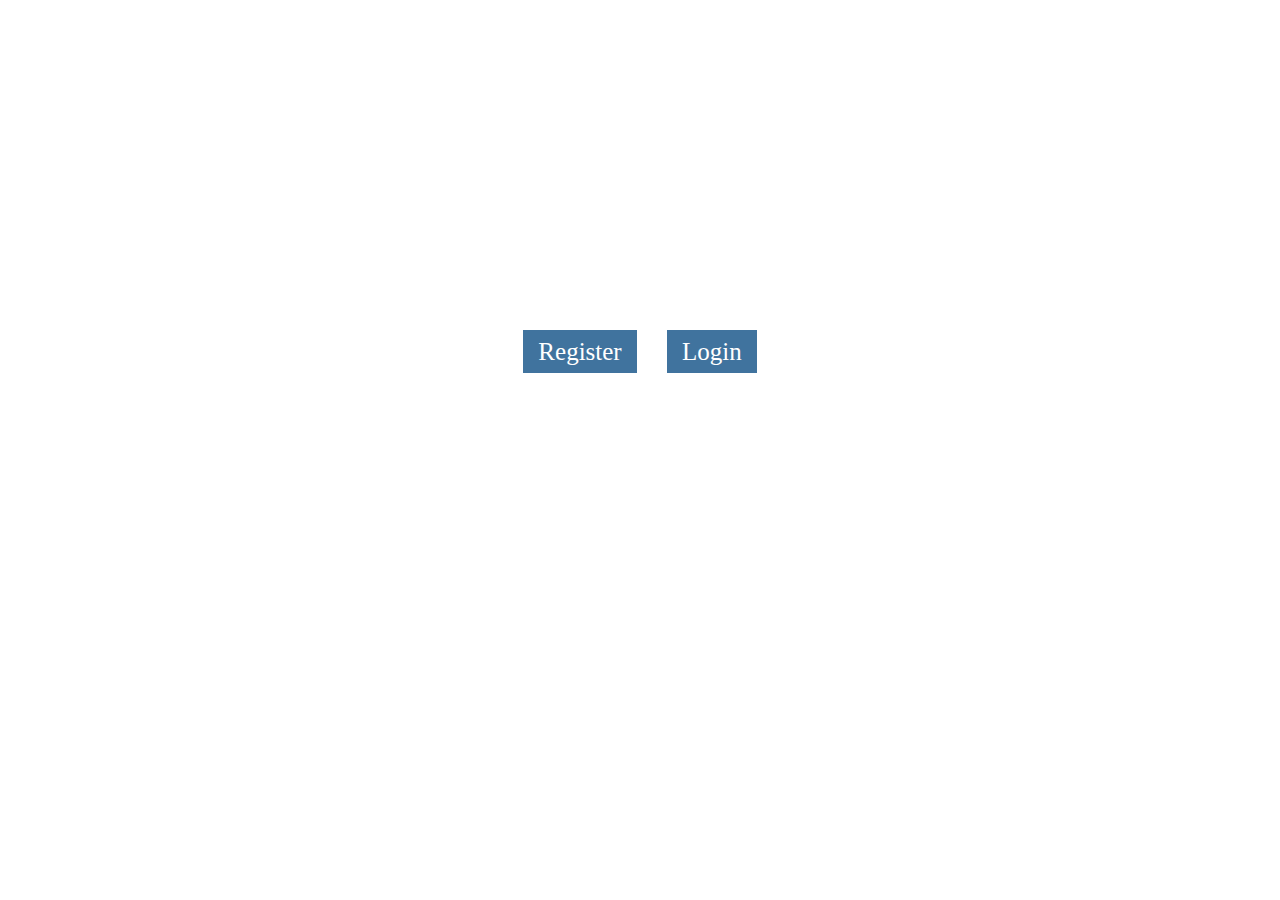
<file: index.html>
<!DOCTYPE html>
<html>
<head>
	<meta charset="utf-8">
	<title>Phishing-Bot</title>
	<link rel="stylesheet" type="text/css" href="style.css">
</head>
<body>
	<div class="first">
   <h1>Phishing Bot</h1>
   <h3 >Am i log into the hacking site??</h3>
   <h5>Check the site if you have any doubt</h5>

        <div class="col-md-6" style="text-align:center; color: white;">
            
            <a type="button" class="btnclass" href="./project2/Register.html">Register</button></a>
            OR
            <a type="button" class="btnclass" href="./project2/Login.html">Login</button></a>
            
<!--
         <button style="text-align:center; background: #40739e; font-size: 15px; text-align: center; height: 20px; color: white; width: 93px;" type="password" name="field2" placeholder="Register" />
            OR 
            <button style="text-align:center; background: #40739e; font-size: 15px; text-align: center; color: white; height: 20px; width: 93px;"  type="password" name="field2" placeholder="Password" />
-->
                               
<!--
   <a id="ab" href="file:///G:/project/project%202/Register.html">Register</a> 
   <p>or</p>
   <a href="file:///G:/project/project%202/Login.html">Log in</a>
-->
    
   </div>
                 
   </div>
   
</body>
</html>
</file>
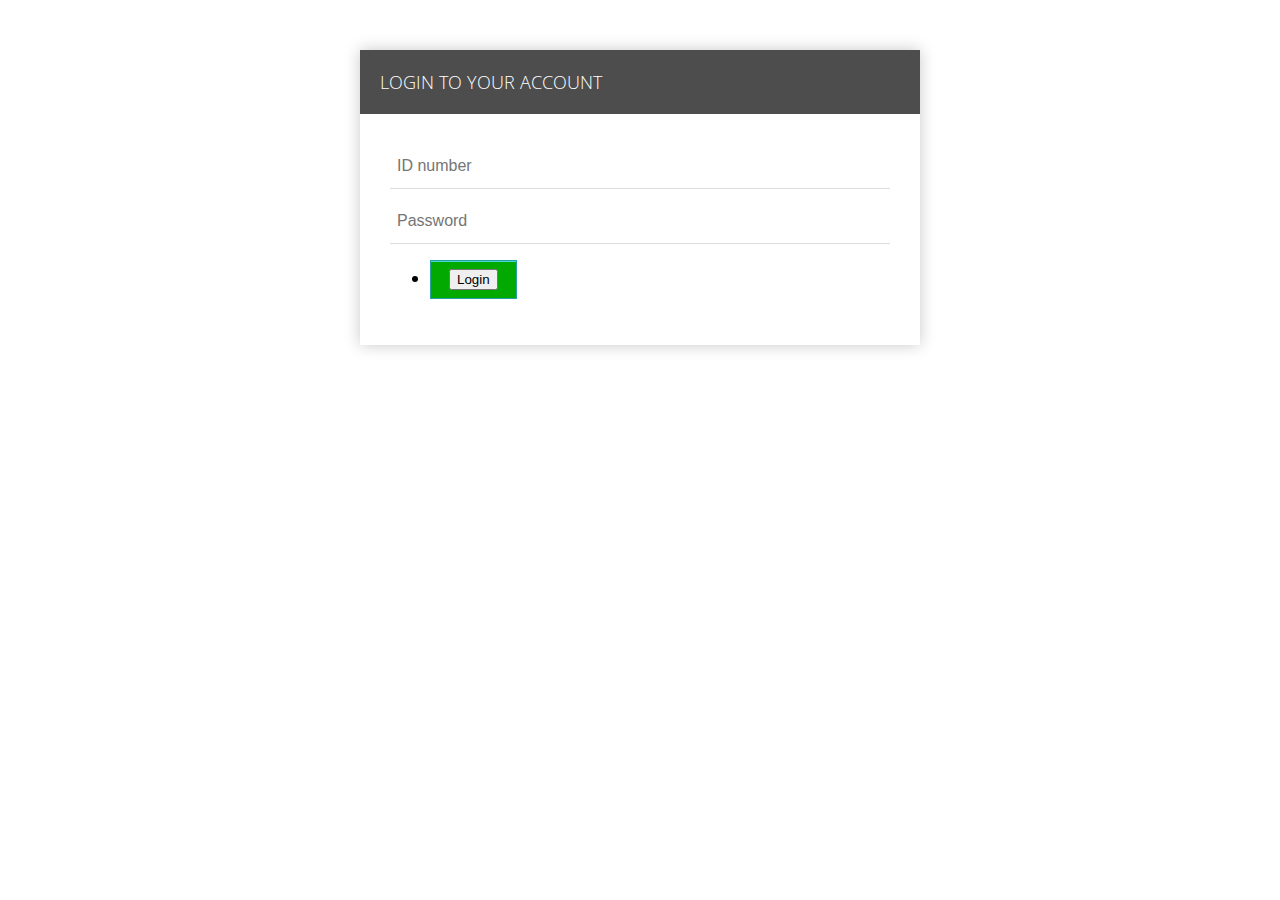
<file: project2/Login.html>
<!DOCTYPE HTML>
<html>
<head>
<meta http-equiv="Content-Type" content="text/html; charset=utf-8">
<title>phising bot</title>
<link href='http://fonts.googleapis.com/css?family=Open+Sans+Condensed:300' rel='stylesheet' type='text/css'>
<link rel="stylesheet" href="styles.css">
<script type="text/javascript">
//auto expand textarea
function adjust_textarea(h) {
    h.style.height = "45px";
    h.style.height = (h.scrollHeight)+"px";
}
</script>

</head>

<body>

<div class="form-style-8">
  <h2>Login to your account</h2>
  <form>
    <input type="text" name="field1" placeholder="ID number" />
    <input type="password" name="field2" placeholder="Password" />

    <ul>
        <li><a class="active" href="login home page.html"><input type="button" value="Login" /> </a></li>
    </ul>
     

  </form>
    

</div>

</body>
</html>
</file>
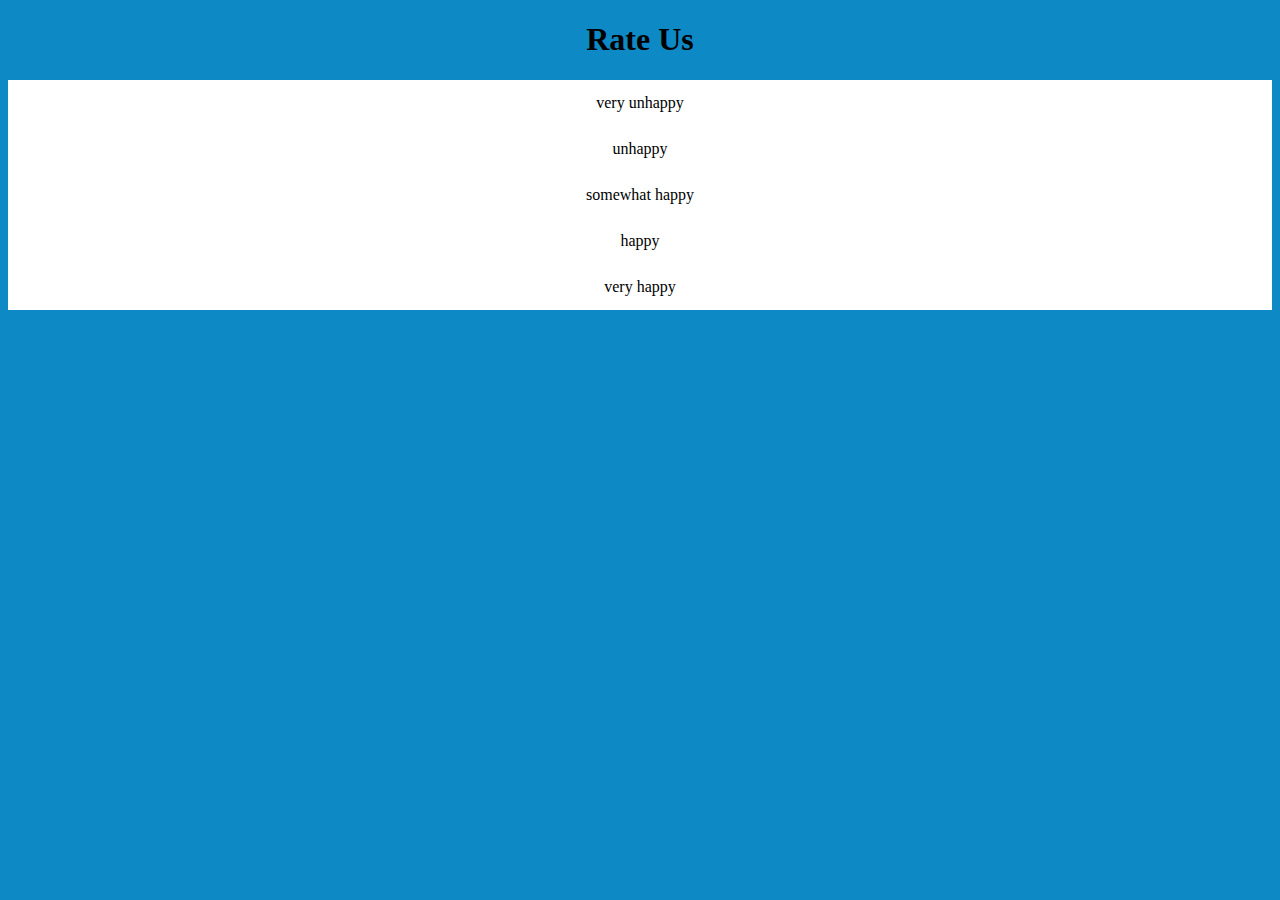
<file: project2/rate us.html>
<!DOCTYPE html>
<html>
<head>
<style>
body {
  background-color: #0d89c5;
}
ul {
  list-style-type: none;
  margin:9;
  padding:0;
  overflow: hidden;
  background-color: #ffffff;
}

li {
  float: middle;
}

li a {
  display: block;
  color: black;
  text-align: center;
  padding: 14px 16px;
  text-decoration: none;
}

li a:hover {
  background-color: #ffff00;
}
</style>
</head>
<body>
  <h1 style="text-align: center;"> Rate Us </h1>

<ul>
  <li><a class="active" href="login home page.html">very unhappy</a></li>
  <li><a href="login home page.html">unhappy</a></li>
  <li><a href="login home page.html">somewhat happy</a></li>
  <li><a href="login home page.html">happy</a></li>
  <li><a href="login home page.html">very happy</a></li>
</ul>

</body>
</html>
</file>
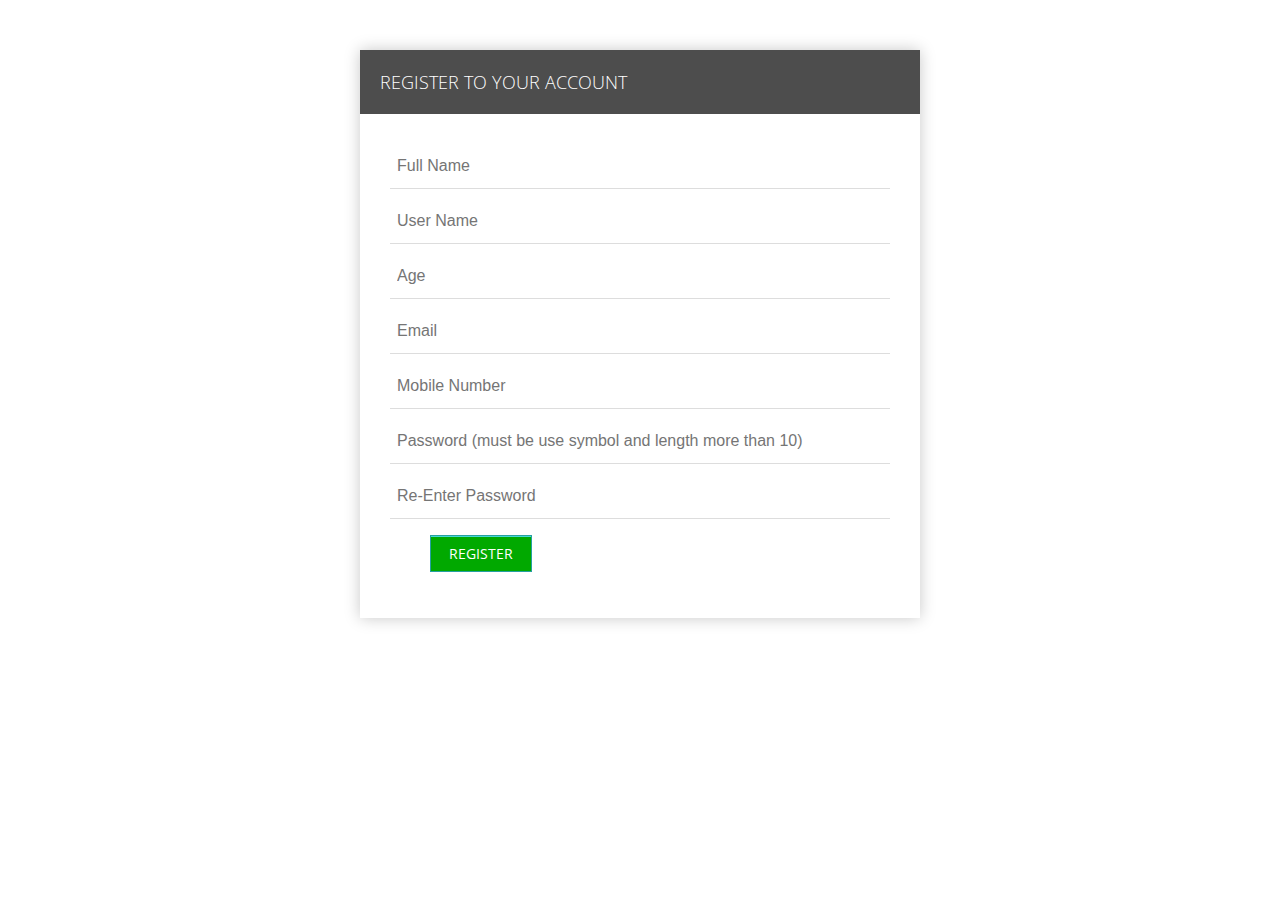
<file: project2/Register.html>
<html>
<head>
<meta http-equiv="Content-Type" content="text/html; charset=utf-8">
<title>Phising-Bot</title>
<link href='http://fonts.googleapis.com/css?family=Open+Sans+Condensed:300' rel='stylesheet' type='text/css'>
<link rel="stylesheet" href="styles.css">
    <script src="https://code.jquery.com/jquery-3.5.1.min.js" integrity="sha256-9/aliU8dGd2tb6OSsuzixeV4y/faTqgFtohetphbbj0=" crossorigin="anonymous"></script>
    <script type="text/javascript" src="script.js"></script>
<script src="https://code.jquery.com/jquery-3.5.1.js" integrity="sha256-QWo7LDvxbWT2tbbQ97B53yJnYU3WhH/C8ycbRAkjPDc=" crossorigin="anonymous"></script>

</head>

<body>

<div class="form-style-8">
  <h2>Register to your account</h2>
  <form id="basic-form" action="" method="post">
    <input type="text" id="fname" name="field1" placeholder="Full Name" />
    <input type="text" id="uname" name="field2" placeholder="User Name" />
    <input type="number" id="age" name="field2" placeholder="Age" />
    <input type="email" id="email" name="field4" placeholder="Email" />
    <input type="Number" id="contact number" name="field4" placeholder="Mobile Number" />
    <input type="password" id="password" name="field3" placeholder="Password (must be use symbol and length more than 10)" />
      <input type="password" id="reenter_password" name="field3" placeholder="Re-Enter Password" />
    
    <ul>
        <a type="submit" value="Register" href="login home page.html" >Register</a>
    </ul>
  </form>
</div>

    	
    
</body>
</html>
</file>
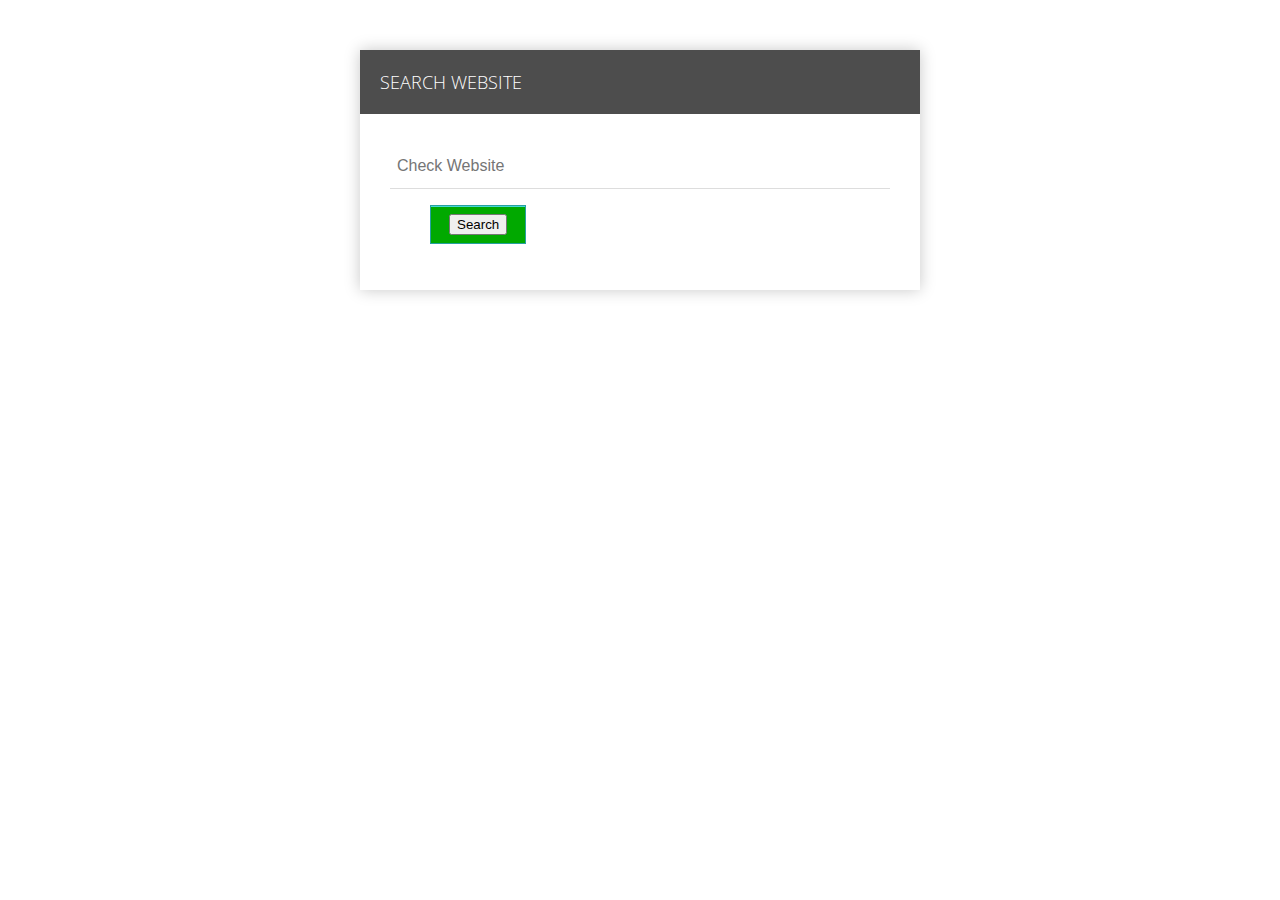
<file: project2/Search.html>
<!DOCTYPE HTML>
<html>
<head>
<meta http-equiv="Content-Type" content="text/html; charset=utf-8">
<title>Phising-Bot</title>
<link href='http://fonts.googleapis.com/css?family=Open+Sans+Condensed:300' rel='stylesheet' type='text/css'>
<link rel="stylesheet" href="styles.css">
<script type="text/javascript">
//auto expand textarea
function adjust_textarea(h) {
    h.style.height = "45px";
    h.style.height = (h.scrollHeight)+"px";
}
</script>
</head>

<body>

<div class="form-style-8">
  <h2>Search Website</h2>
  <form>
    <input type="text" name="id" placeholder="Check Website" />
    <ul>
        <a class="active" href="checking.html"><input type="button" value="Search" /> </a>
    </ul>
  </form>
</div>

</body>
</html>
</file>
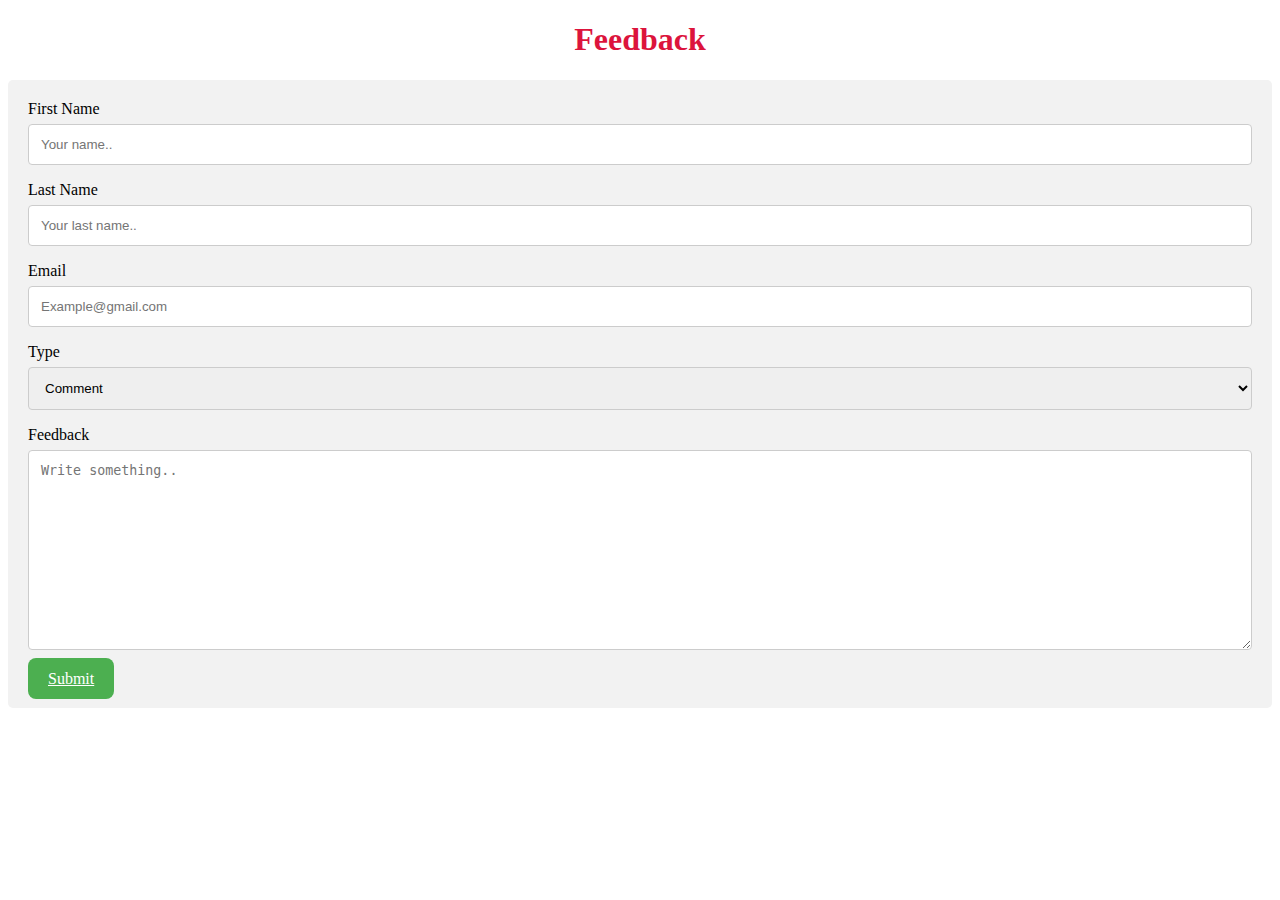
<file: project2/feedback/feedback.html>
<!DOCTYPE html>
<html>
<head>
</head>
	<meta charset="utf-8">
	<title>Feedback</title>
	<link rel="stylesheet" type="text/css" href="style.css">
<body>
<h1>Feedback</h1>
<div class="container">
  <form action="action_page.php">

    <label for="fname">First Name</label>
    <input type="text" id="fname" name="firstname" placeholder="Your name..">

    <label for="lname">Last Name</label>
    <input type="text" id="lname" name="lastname" placeholder="Your last name..">
	
	 <label for="Email">Email</label>
    <input type="Email" id="email"  placeholder="Example@gmail.com">

    <label for="Ft type">Type</label>
    <select id="box type" name="box type">
      <option value="Comment">Comment</option>
      <option value="Question">Question</option>
      <option value="Report">Report</option>
    </select>

    <label for="subject">Feedback</label>
    <textarea id="feedback" name="feedback" placeholder="Write something.." style="height:200px"></textarea>

        <a type="button" value="Submit" href="../login home page.html" >Submit</a>

  </form>
</div>

</body>
</html>
</file>
<file: style.css>
body{
     background: url(https://cameronscookware.com/wp-content/uploads/2019/12/dark-backgrounds-hd-unique-dark-wallpapers-hd-free-inspiration-of-dark-backgrounds-hd.jpg) ; background-size: 100%">
;
}
.btnclass{
    text-align:center; 
    background: #40739e; 
    font-size: 25px; 
    text-align: center; 
    height: 35px; 
    color: white; 
    width: 93px;
}
first{
	width: 40%;
	height: 700px;
	background-color: #;
	margin: 0px auto;
}

h1{
	text-align: center;
	color: #fff;
	padding-top: 20px;
	font-size: 70px;
}
h3{
	background-color: #;
	padding: 10px 0;
	color: #fff;
	font-size: 30px;
	text-align: center;
	margin: 0 25%;

}
h5{
	text-align: center;
	color: #fff;
	font-size: 20px
}
a{
	color: #fff;
	background-color:#0AD36A;
	padding: 8px 15px;
	text-align: center;
	text-decoration: none;

	
}

 h4{
	
	color: #fff;
	margin-top: 80px;
	display: inline-block;
	margin-left: 190px;

}

p{
	display: inline;
	margin-left: 60px;
	font-size: 30px;
	color: #fff;
}

h6{
	display: inline-block;
	color: #487eb0;
}
</file>
<file: project2/styles.css>
body{
     background: url(https://cameronscookware.com/wp-content/uploads/2019/12/dark-backgrounds-hd-unique-dark-wallpapers-hd-free-inspiration-of-dark-backgrounds-hd.jpg) ; background-size: 100%">
;
}
.form-style-8{
	font-family: 'Open Sans Condensed', arial, sans;
	width: 500px;
	padding: 30px;
	background: #FFFFFF;
	margin: 50px auto;
	box-shadow: 0px 0px 15px rgba(0, 0, 0, 0.22);
	-moz-box-shadow: 0px 0px 15px rgba(0, 0, 0, 0.22);
	-webkit-box-shadow:  0px 0px 15px rgba(0, 0, 0, 0.22);

}
.form-style-8 h2{
	background: #4D4D4D;
	text-transform: uppercase;
	font-family: 'Open Sans Condensed', sans-serif;
	color: #FFFFFF;
	font-size: 18px;
	font-weight: 100;
	padding: 20px;
	margin: -30px -30px 30px -30px;
}
.form-style-8 input[type="text"],
.form-style-8 input[type="date"],
.form-style-8 input[type="datetime"],
.form-style-8 input[type="email"],
.form-style-8 input[type="number"],
.form-style-8 input[type="search"],
.form-style-8 input[type="time"],
.form-style-8 input[type="url"],
.form-style-8 input[type="password"],
.form-style-8 textarea,
.form-style-8 select 
{
	box-sizing: border-box;
	-webkit-box-sizing: border-box;
	-moz-box-sizing: border-box;
	outline: none;
	display: block;
	width: 100%;
	padding: 7px;
	border: none;
	border-bottom: 1px solid #ddd;
	background: transparent;
	margin-bottom: 10px;
	font: 16px Arial, Helvetica, sans-serif;
	height: 45px;
}
.form-style-8 textarea{
	resize:none;
	overflow: hidden;
}
a{
	color: #FFFFFF;
	background-color:#01a900;
	padding: 10px 20px;
	text-decoration: none;
	-moz-box-shadow: inset 0px 1px 0px 0px #45D6D6;
	-webkit-box-shadow: inset 0px 1px 0px 0px #45D6D6;
	box-shadow: inset 0px 1px 0px 0px #45D6D6;
	background-color: #01a900;
	border: 1px solid #27A0A0;
	display: inline-block;
	cursor: pointer;
	color: #FFFFFF;
	font-family: 'Open Sans Condensed', sans-serif;
	font-size: 14px;
	padding: 8px 18px;
	text-decoration: none;
	text-transform: uppercase;
}
.form-style-8 input[type="button"]:hover, 
.form-style-8 input[type="submit"]:hover {
	background:linear-gradient(to bottom, #34CACA 5%, #30C9C9 100%);
	background-color:#34CACA;
}
</file>
<file: project2/feedback/style.css>
input[type=text], select, textarea {
  width: 100%; 
  padding: 12px; 
  border: 1px solid #ccc; 
  border-radius: 4px;
  box-sizing: border-box;
  margin-top: 6px;
  margin-bottom: 16px; 
  resize: vertical 
}
input[type=email] {
	display:block;
	width:100%;
	 padding: 12px;  
	border: 1px solid #ccc;
	border-radius: 4px;
	box-sizing: border-box;
	margin-top: 6px;
	margin-bottom: 16px; 
	resize: vertical;
}


input[type=submit] {
  background-color: #4CAF50;
  color: white;
  padding: 12px 20px;
  border: none;
  border-radius: 4px;
  cursor: pointer;
}


input[type=submit]:hover {
  background-color:crimson;
}


.container {
  border-radius: 5px;
  background-color: #f2f2f2;
  padding: 20px;
}
h1{
	display:block;
	text-align:center;
	color:crimson;
}
a{
  background-color: #4CAF50;
  color: white;
  padding: 12px 20px;
  border: none;
  border-radius: 8px;
  cursor: pointer;
}
</file>
